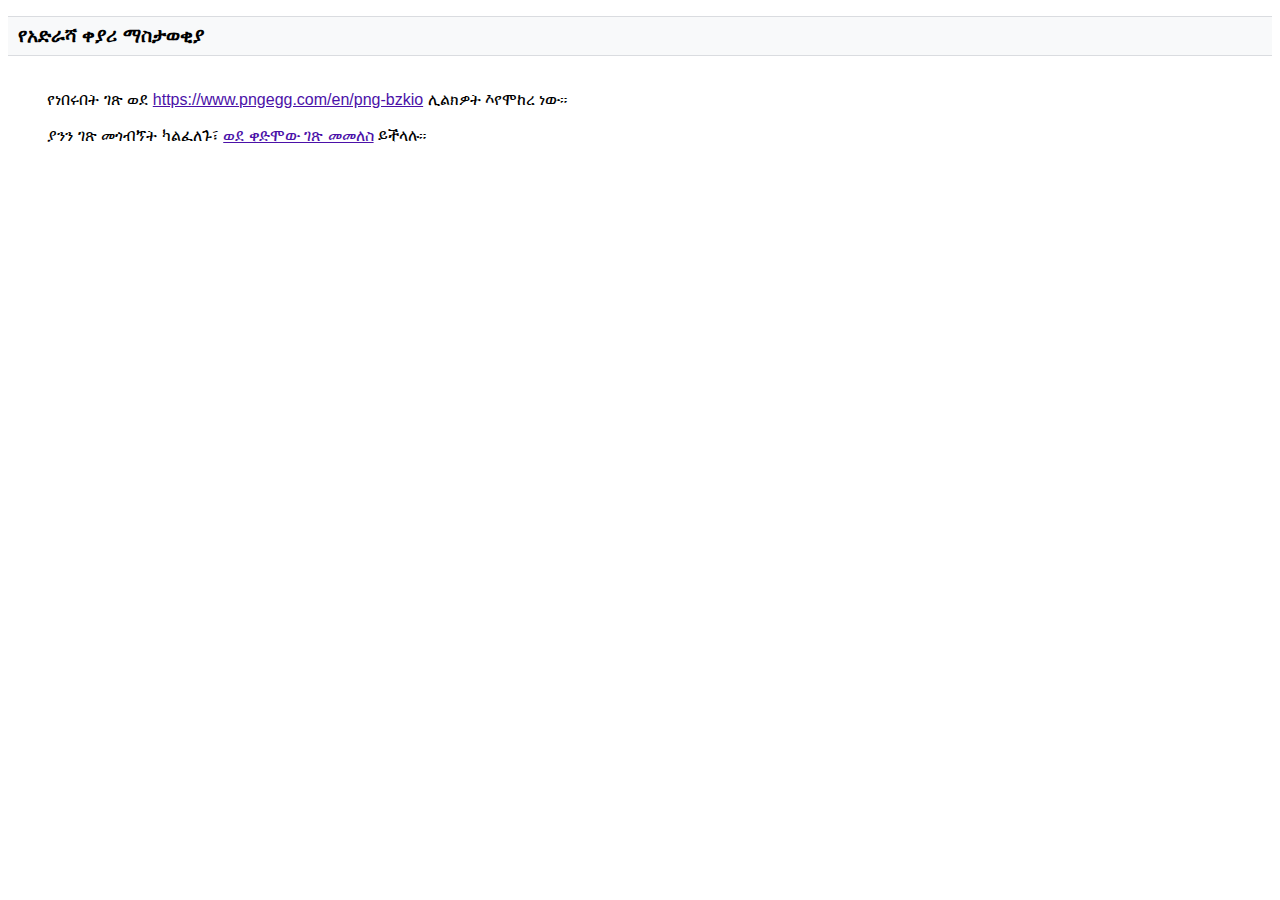
<file: img/url.html>
<html lang="am"><head><meta http-equiv="Content-Type" content="text/html; charset=UTF-8"><title>የአድራሻ ቀያሪ ማስታወቂያ</title><style>body,div,a{font-family:arial,sans-serif}body{background-color:#fff;margin-top:3px}div{color:#000}a:link{color:#4b11a8}a:visited{color:#4b11a8}a:active{color:#ea4335}div.mymGo{border-top:1px solid #dadce0;border-bottom:1px solid #dadce0;background:#f8f9fa;margin-top:1em;width:100%}div.aXgaGb{padding:0.5em 0;margin-left:10px}div.fTk7vd{margin-left:35px;margin-top:35px}span.fZSzqb{color:#ea4335}</style></head><body><div class="mymGo"><div class="aXgaGb"><font style="font-size:larger"><b>የአድራሻ ቀያሪ ማስታወቂያ</b></font></div></div><div class="fTk7vd">&nbsp;የነበሩበት ገጽ ወደ <a href="https://www.pngegg.com/en/png-bzkio">https://www.pngegg.com/en/png-bzkio</a> ሊልክዎት እየሞከረ ነው።<br><br>&nbsp;ያንን ገጽ መጎብኘት ካልፈለጉ፣ <a href="#" id="tsuid1">ወደ ቀድሞው ገጽ መመለስ</a> ይችላሉ።<script nonce="JhdSW6dC4QKmdvsucOJPwA==">(function(){var id='tsuid1';(function(){
document.getElementById(id).onclick=function(){window.history.back();return!1};}).call(this);})();(function(){var id='tsuid1';var ct='originlink';var oi='unauthorizedredirect';(function(){
document.getElementById(id).onmousedown=function(){var b=document&&document.referrer,a="encodeURIComponent"in window?encodeURIComponent:escape,c="";b&&(c=a(b));(new Image).src="/url?sa=T&url="+c+"&oi="+a(oi)+"&ct="+a(ct);return!1};}).call(this);})();</script><br><br><br></div></body></html>
</file>
